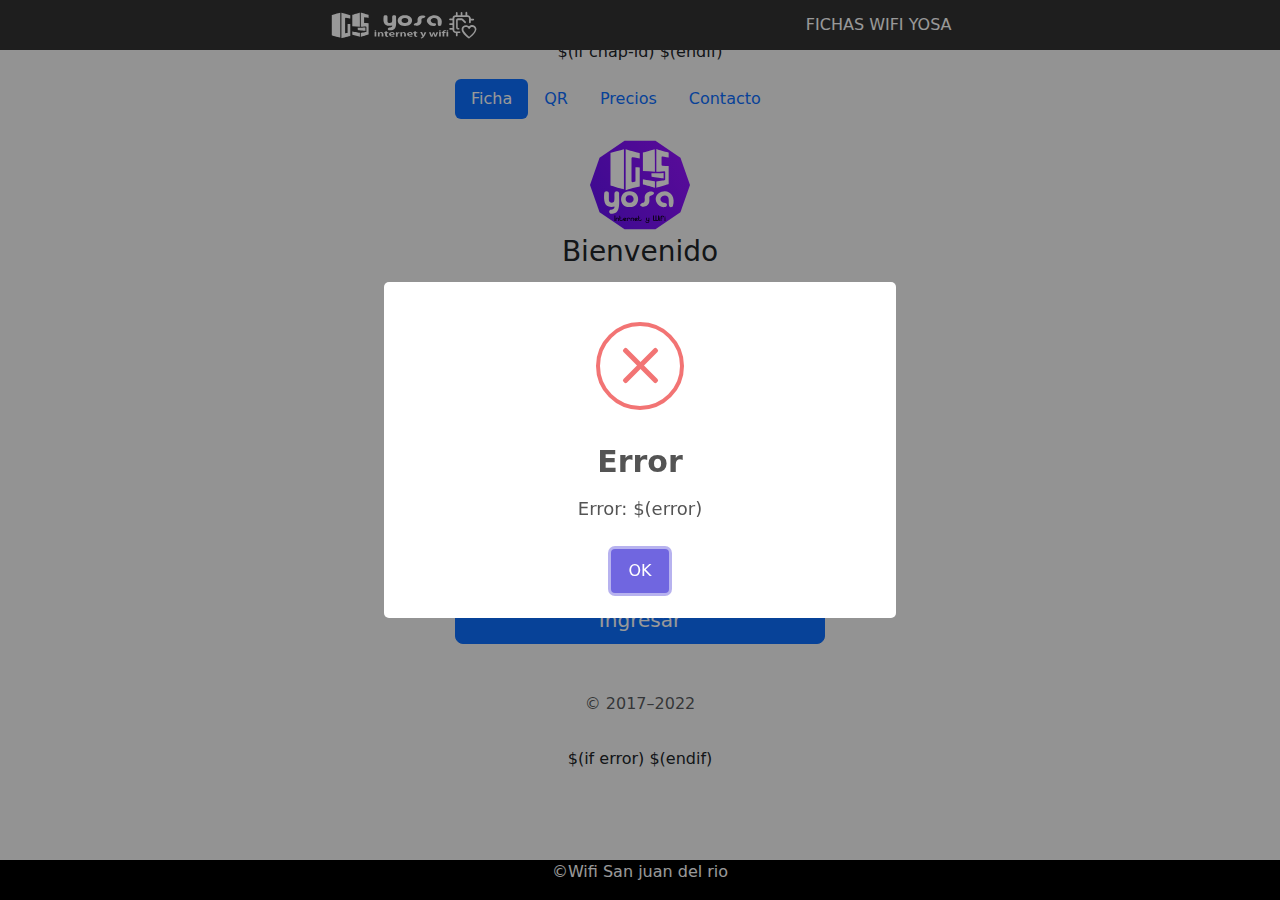
<file: index.html>
<!DOCTYPE html>
<html lang="en">

<head>
  <meta charset="utf-8">
  <meta name="viewport" content="width=device-width, initial-scale=1">
  <meta name="description" content="">
  <meta name="author" content="Mark Otto, Jacob Thornton, and Bootstrap contributors">
  <meta name="generator" content="Hugo 0.108.0">
  <title>login · Bootstrap v5.3</title>
  <link rel="canonical" href="https://getbootstrap.com/docs/5.3/examples/sign-in/">
  <link href="plugin/bootstrap.min.css" rel="stylesheet">
  <link href="plugin/bootstrap-icons/bootstrap-icons.css" rel="stylesheet">
  <script src="plugin/bootstrap.bundle.min.js"></script>
  <script src="d3.v3.min.js"></script>

   <!-- Custom styles for this template -->
  <link href="css/sign-in.css" rel="stylesheet" />
  <link href="css/styles.css" rel="stylesheet" />
  

</head>
<header class="main-header">
  <div class="main-header">
    <img src="img\logo-light.svg" title="" alt="">
    <p style="margin-bottom: 0px;">FICHAS WIFI YOSA</p>
  </div>
</header>
<body class="text-center">
  $(if chap-id)
  <form name="sendin" action="$(link-login-only)" method="post" style="display:none">
    <input type="hidden" name="username" />
    <input type="hidden" name="password" />
    <input type="hidden" name="dst" value="$(link-orig)" />
    <input type="hidden" name="popup" value="true" />
  </form>

  <script src="/md5.js"></script>
  <script>
    function doLogin() {
      document.sendin.username.value = document.login.username.value;
      document.sendin.password.value = hexMD5('$(chap-id)' + document.login.password.value + '$(chap-challenge)');
      document.sendin.submit();
      return false;
    }

  </script>
  $(endif)
  <main class="form-signin w-100 m-auto">
    <ul class="nav nav-pills mb-3" id="pills-tab" role="tablist">
      <li class="nav-item" role="presentation">
        <button class="nav-link active" id="pills-home-tab" data-bs-toggle="pill" data-bs-target="#pills-home"
          type="button" role="tab" aria-controls="pills-home" aria-selected="true">Ficha</button>
      </li>
      <li class="nav-item" role="presentation">
        <button onclick="onclick=window.location.href='https://yobbas2401.github.io/qr-boostrap'" class="nav-link" id="pills-qr-tab" data-bs-toggle="pill" data-bs-target="#pills-qr" type="button"
          role="tab" aria-controls="pills-qr" aria-selected="false">QR</button>
      </li>
      <li class="nav-item" role="presentation">
        <button class="nav-link" id="pills-precios-tab" data-bs-toggle="pill" data-bs-target="#pills-precios"
          type="button" role="tab" aria-controls="pills-precios" aria-selected="false">Precios</button>
      </li>
      <li class="nav-item" role="presentation">
        <button class="nav-link" id="pills-contacto-tab" data-bs-toggle="pill" data-bs-target="#pills-contacto"
          type="button" role="tab" aria-controls="pills-contacto" aria-selected="false">Contacto</button>
      </li>
    </ul>
    <div class="tab-content" id="pills-tabContent">
      <div class="tab-pane fade show active" id="pills-home" role="tabpanel" aria-labelledby="pills-home-tab"
        tabindex="0">

        <form>
          <input type="hidden" name="dst" value="$(link-orig)" />
          <input type="hidden" name="popup" value="true" />
          <img src="img/logo-login.svg" width="100" height="100" />
          <h1 class="h3 mb-3 fw-normal">Bienvenido</h1>
          <p>ingresa tu ficha para conectarte a internet</p>
          $(if trial == 'yes')
          <p>Prueba el servicio gratis click aqui> 
            <a class="bi bi-bag-check-fill" href="$(link-login-only)?dst=$(link-orig-esc)&amp;username=T-$(mac-esc)"></a>
          </p> 
          $(endif)

          <div class="form-floating" style="display: flex;">
            <span class="input-group-text bi-person-circle color-tema-text" style="font-size: x-large;"></span>
            <input name="username" type="text" class="form-control borderform" id="floatingInput" placeholder="User"required />
            <label for="floatingInput" style="margin-left: 50px; width: auto;">Usuario</label>
          </div>
          <div class="form-floating" style="display: flex; margin-bottom: 25px;">
            <span class="input-group-text bi-lock-fill color-tema-text" style="font-size: x-large;"></span>
            <input name="password" type="password" class="form-control borderform" style="margin-bottom: 0px;"s id="floatingPassword" placeholder="Pass" required />
            <label for="floatingPassword" style="margin-left: 50px; width: auto;">Contraseña</label>
          </div>

          <div class="checkbox mb-3">
            <label>
              <input type="checkbox" value="remember-me" /> Remember me
            </label>
          </div>
          <button class="w-100 btn btn-lg btn-primary" type="submit">
            Ingresar
          </button>
          <p class="mt-5 mb-3 text-muted">&copy; 2017–2022</p>
        </form>

      </div>


      <div class="tab-pane fade" id="pills-qr" role="tabpanel" aria-labelledby="pills-qr-tab" tabindex="0">
        ..
      </div>

      <div class="tab-pane fade" id="pills-precios" role="tabpanel" aria-labelledby="pills-precios-tab" tabindex="0">
        
        <div class="card border-dark mb-3">
          <div class="card-header"><h5 class="card-title"> <i class="bi bi bi-postcard-fill"></i>  Internet por fichas</h5></div>
          <div class="card-body"style="padding: 1px;">
            <table class="table" id="paketwifi">
        
              <thead class="table-dark">
              <tr>
                <th scope="col">Ficha</th>
                <th scope="col">Tiempo</th>
                <th scope="col">Precio</th>
              </tr>
            </thead>
            <tbody class="table-group-divider">
              <script type="text/javascript" charset="utf-8">
                d3.text("paket-wifi.csv", function(data) {
                    var parsedCSV = d3.csv.parseRows(data);
    
                    var container = d3.select("tbody.table-group-divider")
    
                        .selectAll("tr")
                            .data(parsedCSV).enter()
                            .append("tr")
    
                        .selectAll("td")
                            .data(function(d) { return d; }).enter()
                            .append("td")
                            .text(function(d) { return d; });
                });
          </script>
          </tbody>
          </table>

          </div>

        </div>

        <div class="card border-dark mb-3" style="margin-bottom:50px !important;">
          <div class="card-header"><h5 class="card-title"> <i class="bi bi-router-fill"></i>  Internet residencial</h5></div>
          <div class="card-body"style="padding: 1px;">
            <table class="table" id="paketwifi">
        
              <thead class="table-dark">
              <tr>
                <th scope="col">Plan</th>
                <th scope="col">Dispositivos</th>
                <th scope="col">Precio mensual</th>
              </tr>
            </thead>
            <tbody id="idtbody" class="table-hover">
              <script type="text/javascript" charset="utf-8">
                d3.text("residencial.csv", function(data) {
                    var parsedCSV = d3.csv.parseRows(data);
    
                    var container = d3.select('tbody.table-hover')
    
                        .selectAll("tr")
                            .data(parsedCSV).enter()
                            .append("tr")
    
                        .selectAll("td")
                            .data(function(d) { return d; }).enter()
                            .append("td")
                            .text(function(d) { return d; });
                });
          </script>
          </tbody>
          </table>

          </div>

        </div>

      </div>

      <div class="tab-pane fade" id="pills-contacto" role="tabpanel" aria-labelledby="pills-contacto-tab" tabindex="0">
        
        <div class="card border-dark mb-3">
          <div class="card-header"><h5 class="card-title"> <i class="bi bi-geo-alt-fill"></i>  Punto de venta</h5>
            </div>
          <div class="card-body">
            <p class="card-text">En el domicilio de la señora Yolanda Reyes Miguel</p>
          </div>
        </div>

        <div class="card border-dark mb-3">
          <div class="card-header"><h5 class="card-title"> <i class="bi bi-whatsapp"></i>  Whatsapp</h5>
            </div>
          <div class="card-body">
            <p class="card-text">9211987403</p>
          </div>
        </div>

        <div class="card border-dark mb-3">
          <div class="card-header"><h5 class="card-title"><i class="bi bi-envelope-at-fill"></i>  Correo electronico</h5>
            </div>
          <div class="card-body">
            <p class="card-text">proyectos2018mecatronica@gmail.com</p>
          </div>
        </div>

        <div class="card border-dark mb-3" style="margin-bottom:50px !important;">
          <div class="card-header"><h5 class="card-title"> <i class="bi bi-geo-alt-fill"></i>  Para mas información envianos un mensaje</h5>
            </div>
          <div class="card-body">
            <form id="contactform" >
              
              <div class="form-floating"style="margin-top:25px;">
                <input name="username" type="text" class="form-control" id="input-nombre" placeholder="Nombre" autofocus required />
                <label for="floatingInput">Nombre</label>
              </div>
              <div class="form-floating" style="margin-top:25px;">
                <textarea class="form-control" placeholder="Escriba su mensaje" id="input-mensaje" required></textarea>
                <label for="floatingInput">Mensaje</label>
    
              </div>
              <button id="sendbttn" type="submit" class="btn btn-primary" style="margin-top:25px;">Enviar</button>
            </form>
          </div>
        </div>
        

        

      </div>
    </div>

  </main>
  <script src="plugin/sweetalert2.all.min.js"></script>
  $(if error)
  <script>
  Swal.fire({
    title: "Error",
    //text:"$(error)",
    html:'Error: $(error)</font>',
    icon:"error"})
  </script>
  $(endif)

  <script>
    var formulariowtsp = document.getElementById('contactform');
    var sendbttn = document.querySelector('#sendbttn');
    sendbttn.addEventListener('click', EnviarMensaje)
    function EnviarMensaje() {
      let name = document.querySelector('#input-nombre').value;
      let mensaje = document.querySelector('#input-mensaje').value;
      let url = "https://api.whatsapp.com/send?phone=529211987403&text=Nombre: %0A" + name + "%0A%0AMensaje: %0A" + mensaje + "%0A";
      window.open(url);  
    }
    </script>

</body>
<footer>©Wifi San juan del rio</footer>

</html>
</file>
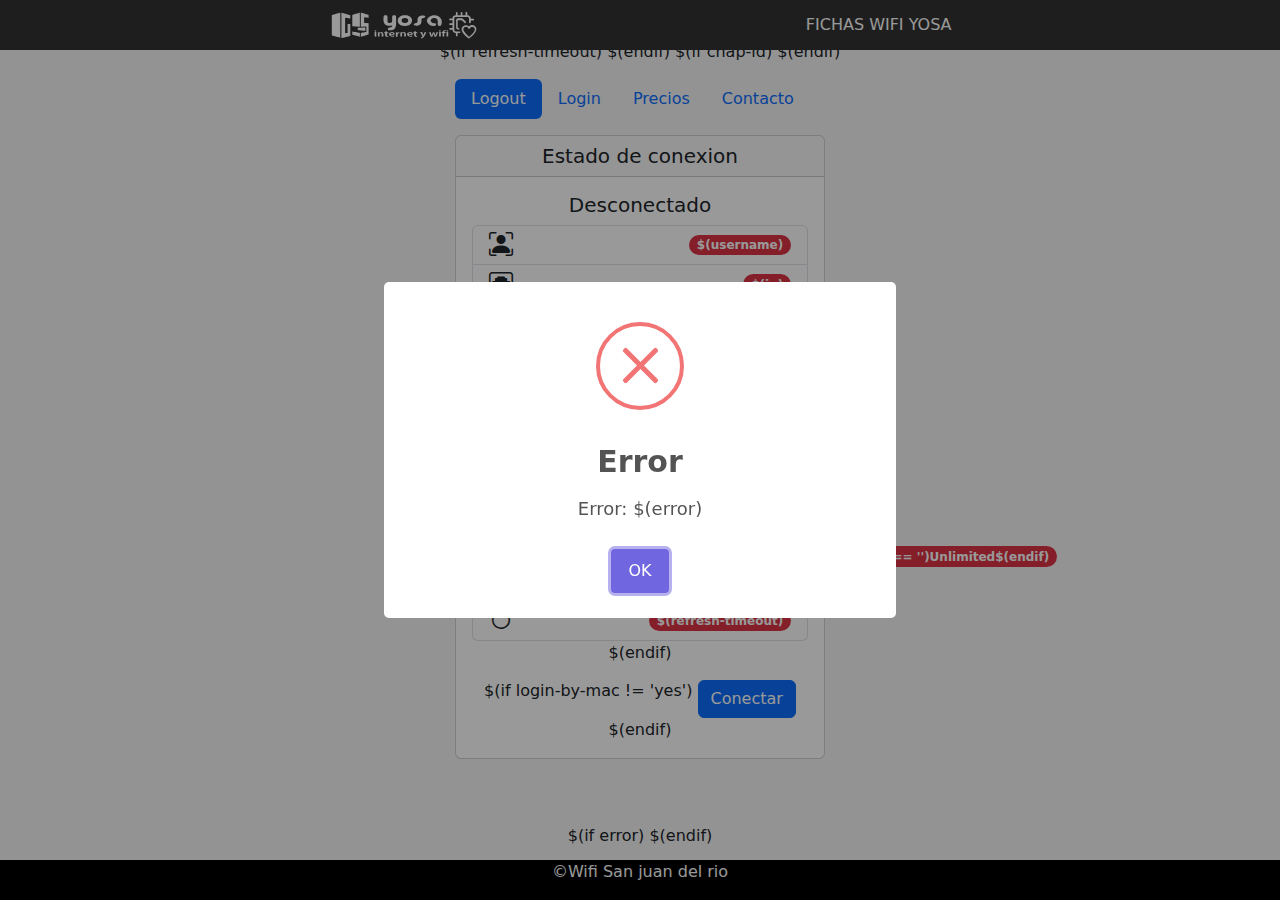
<file: logout.html>
<!DOCTYPE html>
<html lang="en">

<head>
  <meta charset="utf-8">
  <meta name="viewport" content="width=device-width, initial-scale=1">
  <meta name="description" content="">
  <meta name="author" content="Mark Otto, Jacob Thornton, and Bootstrap contributors">
  <meta name="generator" content="Hugo 0.108.0">
  <title>status</title>
  $(if refresh-timeout)
  <meta http-equiv="refresh" content="$(refresh-timeout-secs)">
  $(endif)
  <link rel="canonical" href="https://getbootstrap.com/docs/5.3/examples/sign-in/">
  <link href="plugin/bootstrap.min.css" rel="stylesheet">
  <link href="plugin/bootstrap-icons/bootstrap-icons.css" rel="stylesheet">
  <script src="plugin/bootstrap.bundle.min.js"></script>
  <script src="d3.v3.min.js"></script>

   <!-- Custom styles for this template -->
  <link href="css/sign-in.css" rel="stylesheet" />
  <link href="css/styles.css" rel="stylesheet" />
  

</head>
<header class="main-header">
  <div class="main-header">
    <img src="img\logo-light.svg" title="" alt="">
    <p style="margin-bottom: 0px;">FICHAS WIFI YOSA</p>
  </div>
</header>
<body class="text-center">
  $(if chap-id)
  <form name="sendin" action="$(link-login-only)" method="post" style="display:none">
    <input type="hidden" name="username" />
    <input type="hidden" name="password" />
    <input type="hidden" name="dst" value="$(link-orig)" />
    <input type="hidden" name="popup" value="true" />
  </form>

  <script src="/md5.js"></script>
  <script>
    function doLogin() {
      document.sendin.username.value = document.login.username.value;
      document.sendin.password.value = hexMD5('$(chap-id)' + document.login.password.value + '$(chap-challenge)');
      document.sendin.submit();
      return false;
    }

  </script>
  $(endif)
  <main class="form-signin w-100 m-auto">
    <ul class="nav nav-pills mb-3" id="pills-tab" role="tablist">
      <li class="nav-item" role="presentation">
        <button class="nav-link active" id="pills-home-tab" data-bs-toggle="pill" data-bs-target="#pills-home"
          type="button" role="tab" aria-controls="pills-home" aria-selected="true">Logout</button>
      </li>
      <li class="nav-item" role="presentation">
        <button onclick="onclick=window.location.href='login.html'" class="nav-link" id="pills-qr-tab" data-bs-toggle="pill" data-bs-target="#pills-qr" type="button"
          role="tab" aria-controls="pills-qr" aria-selected="false">Login</button>
      </li>
      <li class="nav-item" role="presentation">
        <button class="nav-link" id="pills-precios-tab" data-bs-toggle="pill" data-bs-target="#pills-precios"
          type="button" role="tab" aria-controls="pills-precios" aria-selected="false">Precios</button>
      </li>
      <li class="nav-item" role="presentation">
        <button class="nav-link" id="pills-contacto-tab" data-bs-toggle="pill" data-bs-target="#pills-contacto"
          type="button" role="tab" aria-controls="pills-contacto" aria-selected="false">Contacto</button>
      </li>
    </ul>
    <div class="tab-content" id="pills-tabContent">
      <div class="tab-pane fade show active" id="pills-home" role="tabpanel" aria-labelledby="pills-home-tab"
        tabindex="0">

        <div class="card "style="margin-bottom:50px !important;">
          <h5 class="card-header ">Estado de conexion</h5>
          <div class="card-body">
            <h5 class="card-title">Desconectado</h5>
            <ul class="list-group">

              <li class="list-group-item d-flex justify-content-between align-items-center">
              <i class="bi-person-bounding-box" style="font-size:x-large;"></i>
                <span class="badge bg-danger rounded-pill">$(username)</span>
              </li>

              <li class="list-group-item d-flex justify-content-between align-items-center">
              <i class="bi bi-ethernet" style="font-size:x-large;"></i>
              <span class="badge bg-danger rounded-pill">$(ip)</span>
              </li>

              $(if session-time-left)
              <li class="list-group-item d-flex justify-content-between align-items-center">
              <i class="bi-stopwatch-fill" style="font-size:x-large;"></i>
              <span class="badge bg-danger rounded-pill">$(uptime)</span>
              </li>

              <li class="list-group-item d-flex justify-content-between align-items-center">
                  <i class="bi-hourglass-split" style="font-size:x-large;"></i>
                  <span class="badge bg-danger rounded-pill">$(session-time-left)</span>
              </li>
              $(else)
              <li class="list-group-item d-flex justify-content-between align-items-center">
                  <i class="bi-stopwatch-fill" style="font-size:x-large;"></i>
                  <span class="badge bg-danger rounded-pill">$(uptime)</span>
              </li>
              $(endif)

              <li class="list-group-item d-flex justify-content-between align-items-center">
                  <i class="bi-cloud-arrow-down-fill" style="font-size:x-large;">/<i class="bi-cloud-arrow-up-fill" style="font-size:x-large;"></i></i>
                  <span class="badge bg-danger rounded-pill">$(bytes-out-nice) / $(bytes-in-nice)</span>
              </li>

              <li class="list-group-item d-flex justify-content-between align-items-center">
                  <i class="bi-arrow-down-up" style="font-size:x-large;"></i>
                  <span class="badge bg-danger rounded-pill">$(if limit-bytes-total) 
                      <script language=javascript>result = ($(limit-bytes-total)/1000000).toFixed(2)
                      document.write(result)</script> MB
                      $(endif)
                      $(if limit-bytes-total == '')Unlimited$(endif)</span>
              </li>

              $(if refresh-timeout)
              <li class="list-group-item d-flex justify-content-between align-items-center">
                  <i class="bi bi-arrow-clockwise" style="font-size:x-large;"></i>
                  <span class="badge bg-danger rounded-pill">$(refresh-timeout)</span>
              </li>
              $(endif)          
            </ul>
            <form action="$(link-logout)" name="logout" onSubmit="return openLogout()">
              $(if login-by-mac != 'yes')
              <input class="btn btn-primary" style="margin-top: 15px;"type="submit" value="Conectar">
              $(endif)
            </form>
          </div>
      </div>

      </div>


      <div class="tab-pane fade" id="pills-qr" role="tabpanel" aria-labelledby="pills-qr-tab" tabindex="0">
        ..
      </div>

      <div class="tab-pane fade" id="pills-precios" role="tabpanel" aria-labelledby="pills-precios-tab" tabindex="0">
        
        <div class="card border-dark mb-3">
          <div class="card-header"><h5 class="card-title"> <i class="bi bi bi-postcard-fill"></i>  Internet por fichas</h5></div>
          <div class="card-body"style="padding: 1px;">
            <table class="table" id="paketwifi">
        
              <thead class="table-dark">
              <tr>
                <th scope="col">Ficha</th>
                <th scope="col">Tiempo</th>
                <th scope="col">Precio</th>
              </tr>
            </thead>
            <tbody class="table-group-divider">
              <script type="text/javascript" charset="utf-8">
                d3.text("paket-wifi.csv", function(data) {
                    var parsedCSV = d3.csv.parseRows(data);
    
                    var container = d3.select("tbody.table-group-divider")
    
                        .selectAll("tr")
                            .data(parsedCSV).enter()
                            .append("tr")
    
                        .selectAll("td")
                            .data(function(d) { return d; }).enter()
                            .append("td")
                            .text(function(d) { return d; });
                });
          </script>
          </tbody>
          </table>

          </div>

        </div>

        <div class="card border-dark mb-3" style="margin-bottom:50px !important;">
          <div class="card-header"><h5 class="card-title"> <i class="bi bi-router-fill"></i>  Internet residencial</h5></div>
          <div class="card-body"style="padding: 1px;">
            <table class="table" id="paketwifi">
        
              <thead class="table-dark">
              <tr>
                <th scope="col">Plan</th>
                <th scope="col">Dispositivos</th>
                <th scope="col">Precio mensual</th>
              </tr>
            </thead>
            <tbody id="idtbody" class="table-hover">
              <script type="text/javascript" charset="utf-8">
                d3.text("residencial.csv", function(data) {
                    var parsedCSV = d3.csv.parseRows(data);
    
                    var container = d3.select('tbody.table-hover')
    
                        .selectAll("tr")
                            .data(parsedCSV).enter()
                            .append("tr")
    
                        .selectAll("td")
                            .data(function(d) { return d; }).enter()
                            .append("td")
                            .text(function(d) { return d; });
                });
          </script>
          </tbody>
          </table>

          </div>

        </div>

      </div>

      <div class="tab-pane fade" id="pills-contacto" role="tabpanel" aria-labelledby="pills-contacto-tab" tabindex="0">
        
        <div class="card border-dark mb-3">
          <div class="card-header"><h5 class="card-title"> <i class="bi bi-geo-alt-fill"></i>  Punto de venta</h5>
            </div>
          <div class="card-body">
            <p class="card-text">En el domicilio de la señora Yolanda Reyes Miguel</p>
          </div>
        </div>

        <div class="card border-dark mb-3">
          <div class="card-header"><h5 class="card-title"> <i class="bi bi-whatsapp"></i>  Whatsapp</h5>
            </div>
          <div class="card-body">
            <p class="card-text">9211987403</p>
          </div>
        </div>

        <div class="card border-dark mb-3">
          <div class="card-header"><h5 class="card-title"><i class="bi bi-envelope-at-fill"></i>  Correo electronico</h5>
            </div>
          <div class="card-body">
            <p class="card-text">proyectos2018mecatronica@gmail.com</p>
          </div>
        </div>

        <div class="card border-dark mb-3" style="margin-bottom:50px !important;">
          <div class="card-header"><h5 class="card-title"> <i class="bi bi-geo-alt-fill"></i>  Para mas información envianos un mensaje</h5>
            </div>
          <div class="card-body">
            <form id="contactform" >
              
              <div class="form-floating"style="margin-top:25px;">
                <input name="username" type="text" class="form-control" id="input-nombre" placeholder="Nombre" autofocus required />
                <label for="floatingInput">Nombre</label>
              </div>
              <div class="form-floating" style="margin-top:25px;">
                <textarea class="form-control" placeholder="Escriba su mensaje" id="input-mensaje" required></textarea>
                <label for="floatingInput">Mensaje</label>
    
              </div>
              <button id="sendbttn" type="submit" class="btn btn-primary" style="margin-top:25px;">Enviar</button>
            </form>
          </div>
        </div>
        

        

      </div>
    </div>

  </main>
  <script src="plugin/sweetalert2.all.min.js"></script>
  $(if error)
  <script>
  Swal.fire({
    title: "Error",
    //text:"$(error)",
    html:'Error: $(error)</font>',
    icon:"error"})
  </script>
  $(endif)

  <script>
    var formulariowtsp = document.getElementById('contactform');
    var sendbttn = document.querySelector('#sendbttn');
    sendbttn.addEventListener('click', EnviarMensaje)
    function EnviarMensaje() {
      let name = document.querySelector('#input-nombre').value;
      let mensaje = document.querySelector('#input-mensaje').value;
      let url = "https://api.whatsapp.com/send?phone=529211987403&text=Nombre: %0A" + name + "%0A%0AMensaje: %0A" + mensaje + "%0A";
      window.open(url);  
    }
    </script>

</body>
<footer>©Wifi San juan del rio</footer>

</html>
</file>
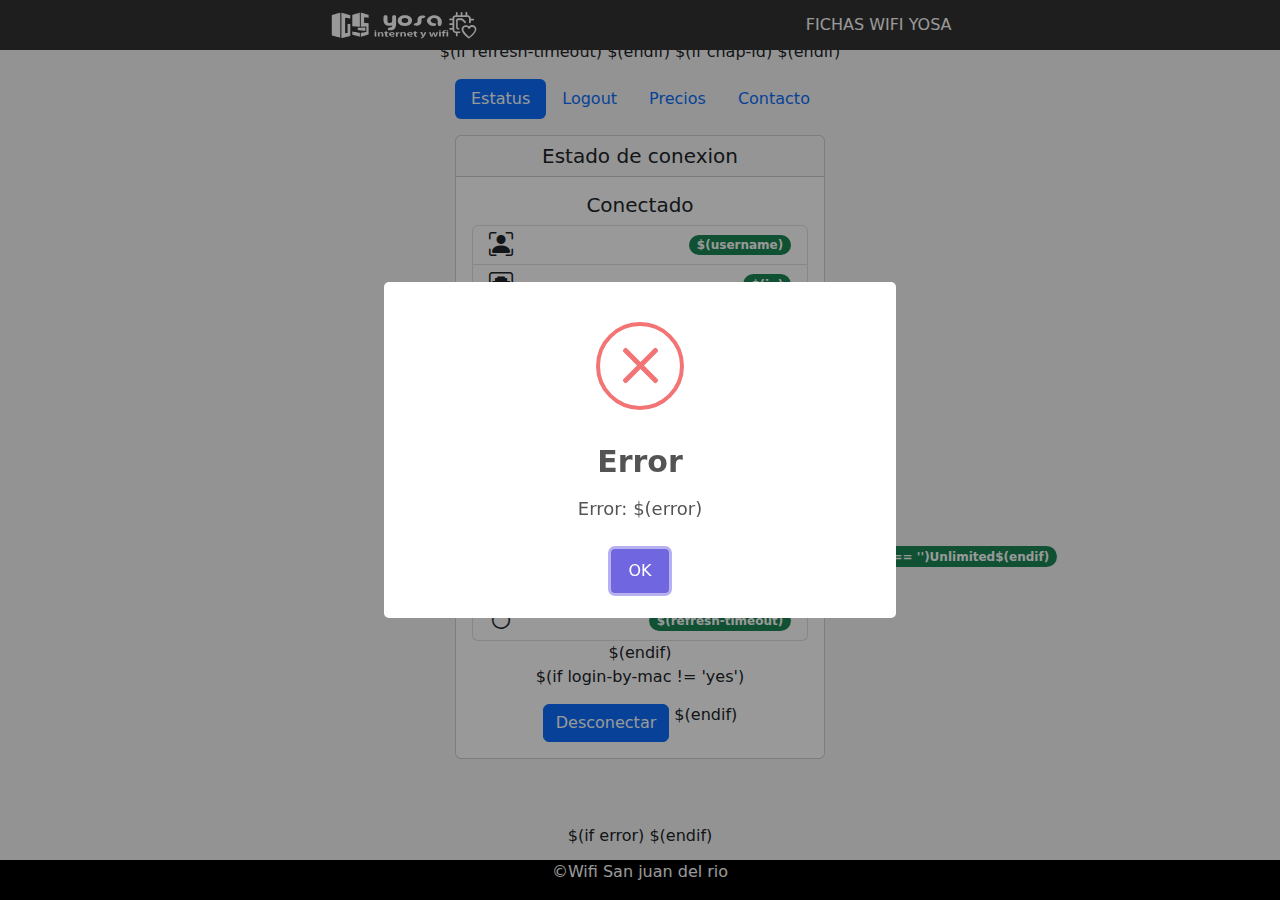
<file: status.html>
<!DOCTYPE html>
<html lang="en">

<head>
  <meta charset="utf-8">
  <meta name="viewport" content="width=device-width, initial-scale=1">
  <meta name="description" content="">
  <meta name="author" content="Mark Otto, Jacob Thornton, and Bootstrap contributors">
  <meta name="generator" content="Hugo 0.108.0">
  <title>status</title>
  $(if refresh-timeout)
  <meta http-equiv="refresh" content="$(refresh-timeout-secs)">
  $(endif)
  <link rel="canonical" href="https://getbootstrap.com/docs/5.3/examples/sign-in/">
  <link href="plugin/bootstrap.min.css" rel="stylesheet">
  <link href="plugin/bootstrap-icons/bootstrap-icons.css" rel="stylesheet">
  <script src="plugin/bootstrap.bundle.min.js"></script>
  <script src="d3.v3.min.js"></script>

   <!-- Custom styles for this template -->
  <link href="css/sign-in.css" rel="stylesheet" />
  <link href="css/styles.css" rel="stylesheet" />
  

</head>
<header class="main-header">
  <div class="main-header">
    <img src="img\logo-light.svg" title="" alt="">
    <p style="margin-bottom: 0px;">FICHAS WIFI YOSA</p>
  </div>
</header>
<body class="text-center">
  $(if chap-id)
  <form name="sendin" action="$(link-login-only)" method="post" style="display:none">
    <input type="hidden" name="username" />
    <input type="hidden" name="password" />
    <input type="hidden" name="dst" value="$(link-orig)" />
    <input type="hidden" name="popup" value="true" />
  </form>

  <script src="/md5.js"></script>
  <script>
    function doLogin() {
      document.sendin.username.value = document.login.username.value;
      document.sendin.password.value = hexMD5('$(chap-id)' + document.login.password.value + '$(chap-challenge)');
      document.sendin.submit();
      return false;
    }

  </script>
  $(endif)
  <main class="form-signin w-100 m-auto">
    <ul class="nav nav-pills mb-3" id="pills-tab" role="tablist">
      <li class="nav-item" role="presentation">
        <button class="nav-link active" id="pills-home-tab" data-bs-toggle="pill" data-bs-target="#pills-home"
          type="button" role="tab" aria-controls="pills-home" aria-selected="true">Estatus</button>
      </li>
      <li class="nav-item" role="presentation">
        <button onclick="onclick=window.location.href='logout.html'" class="nav-link" id="pills-qr-tab" data-bs-toggle="pill" data-bs-target="#pills-qr" type="button"
          role="tab" aria-controls="pills-qr" aria-selected="false">Logout</button>
      </li>
      <li class="nav-item" role="presentation">
        <button class="nav-link" id="pills-precios-tab" data-bs-toggle="pill" data-bs-target="#pills-precios"
          type="button" role="tab" aria-controls="pills-precios" aria-selected="false">Precios</button>
      </li>
      <li class="nav-item" role="presentation">
        <button class="nav-link" id="pills-contacto-tab" data-bs-toggle="pill" data-bs-target="#pills-contacto"
          type="button" role="tab" aria-controls="pills-contacto" aria-selected="false">Contacto</button>
      </li>
    </ul>
    <div class="tab-content" id="pills-tabContent">
      <div class="tab-pane fade show active" id="pills-home" role="tabpanel" aria-labelledby="pills-home-tab"
        tabindex="0">

        <div class="card" style="margin-bottom:50px !important;">
          <h5 class="card-header ">Estado de conexion</h5>
          <div class="card-body">
            <h5 class="card-title">Conectado</h5>
            <ul class="list-group">

              <li class="list-group-item d-flex justify-content-between align-items-center">
              <i class="bi-person-bounding-box" style="font-size:x-large;"></i>
                <span class="badge bg-success rounded-pill">$(username)</span>
              </li>

              <li class="list-group-item d-flex justify-content-between align-items-center">
              <i class="bi bi-ethernet" style="font-size:x-large;"></i>
              <span class="badge bg-success rounded-pill">$(ip)</span>
              </li>

              $(if session-time-left)
              <li class="list-group-item d-flex justify-content-between align-items-center">
              <i class="bi-stopwatch-fill" style="font-size:x-large;"></i>
              <span class="badge bg-success rounded-pill">$(uptime)</span>
              </li>

              <li class="list-group-item d-flex justify-content-between align-items-center">
                  <i class="bi-hourglass-split" style="font-size:x-large;"></i>
                  <span class="badge bg-success rounded-pill">$(session-time-left)</span>
              </li>
              $(else)
              <li class="list-group-item d-flex justify-content-between align-items-center">
                  <i class="bi-stopwatch-fill" style="font-size:x-large;"></i>
                  <span class="badge bg-success rounded-pill">$(uptime)</span>
              </li>
              $(endif)

              <li class="list-group-item d-flex justify-content-between align-items-center">
                  <i class="bi-cloud-arrow-down-fill" style="font-size:x-large;">/<i class="bi-cloud-arrow-up-fill" style="font-size:x-large;"></i></i>
                  <span class="badge bg-success rounded-pill">$(bytes-out-nice) / $(bytes-in-nice)</span>
              </li>

              <li class="list-group-item d-flex justify-content-between align-items-center">
                  <i class="bi-arrow-down-up" style="font-size:x-large;"></i>
                  <span class="badge bg-success rounded-pill">$(if limit-bytes-total) 
                      <script language=javascript>result = ($(limit-bytes-total)/1000000).toFixed(2)
                      document.write(result)</script> MB
                      $(endif)
                      $(if limit-bytes-total == '')Unlimited$(endif)</span>
              </li>

              $(if refresh-timeout)
              <li class="list-group-item d-flex justify-content-between align-items-center">
                  <i class="bi bi-arrow-clockwise" style="font-size:x-large;"></i>
                  <span class="badge bg-success rounded-pill">$(refresh-timeout)</span>
              </li>
              $(endif)          
            </ul>
            <form action="$(link-logout)" name="logout" onSubmit="return openLogout()">
              $(if login-by-mac != 'yes')
              <input class="btn btn-primary" style="margin-top: 15px;"type="submit" value="Desconectar">
              $(endif)
            </form>
          </div>
      </div>

      </div>


      <div class="tab-pane fade" id="pills-qr" role="tabpanel" aria-labelledby="pills-qr-tab" tabindex="0">
        ..
      </div>

      <div class="tab-pane fade" id="pills-precios" role="tabpanel" aria-labelledby="pills-precios-tab" tabindex="0">
        
        <div class="card border-dark mb-3">
          <div class="card-header"><h5 class="card-title"> <i class="bi bi bi-postcard-fill"></i>  Internet por fichas</h5></div>
          <div class="card-body"style="padding: 1px;">
            <table class="table" id="paketwifi">
        
              <thead class="table-dark">
              <tr>
                <th scope="col">Ficha</th>
                <th scope="col">Tiempo</th>
                <th scope="col">Precio</th>
              </tr>
            </thead>
            <tbody class="table-group-divider">
              <script type="text/javascript" charset="utf-8">
                d3.text("paket-wifi.csv", function(data) {
                    var parsedCSV = d3.csv.parseRows(data);
    
                    var container = d3.select("tbody.table-group-divider")
    
                        .selectAll("tr")
                            .data(parsedCSV).enter()
                            .append("tr")
    
                        .selectAll("td")
                            .data(function(d) { return d; }).enter()
                            .append("td")
                            .text(function(d) { return d; });
                });
          </script>
          </tbody>
          </table>

          </div>

        </div>

        <div class="card border-dark mb-3" style="margin-bottom:50px !important;">
          <div class="card-header"><h5 class="card-title"> <i class="bi bi-router-fill"></i>  Internet residencial</h5></div>
          <div class="card-body"style="padding: 1px;">
            <table class="table" id="paketwifi">
        
              <thead class="table-dark">
              <tr>
                <th scope="col">Plan</th>
                <th scope="col">Dispositivos</th>
                <th scope="col">Precio mensual</th>
              </tr>
            </thead>
            <tbody id="idtbody" class="table-hover">
              <script type="text/javascript" charset="utf-8">
                d3.text("residencial.csv", function(data) {
                    var parsedCSV = d3.csv.parseRows(data);
    
                    var container = d3.select('tbody.table-hover')
    
                        .selectAll("tr")
                            .data(parsedCSV).enter()
                            .append("tr")
    
                        .selectAll("td")
                            .data(function(d) { return d; }).enter()
                            .append("td")
                            .text(function(d) { return d; });
                });
          </script>
          </tbody>
          </table>

          </div>

        </div>

      </div>

      <div class="tab-pane fade" id="pills-contacto" role="tabpanel" aria-labelledby="pills-contacto-tab" tabindex="0">
        
        <div class="card border-dark mb-3">
          <div class="card-header"><h5 class="card-title"> <i class="bi bi-geo-alt-fill"></i>  Punto de venta</h5>
            </div>
          <div class="card-body">
            <p class="card-text">En el domicilio de la señora Yolanda Reyes Miguel</p>
          </div>
        </div>

        <div class="card border-dark mb-3">
          <div class="card-header"><h5 class="card-title"> <i class="bi bi-whatsapp"></i>  Whatsapp</h5>
            </div>
          <div class="card-body">
            <p class="card-text">9211987403</p>
          </div>
        </div>

        <div class="card border-dark mb-3">
          <div class="card-header"><h5 class="card-title"><i class="bi bi-envelope-at-fill"></i>  Correo electronico</h5>
            </div>
          <div class="card-body">
            <p class="card-text">proyectos2018mecatronica@gmail.com</p>
          </div>
        </div>

        <div class="card border-dark mb-3" style="margin-bottom:50px !important;">
          <div class="card-header"><h5 class="card-title"> <i class="bi bi-geo-alt-fill"></i>  Para mas información envianos un mensaje</h5>
            </div>
          <div class="card-body">
            <form id="contactform" >
              
              <div class="form-floating"style="margin-top:25px;">
                <input name="username" type="text" class="form-control" id="input-nombre" placeholder="Nombre" autofocus required />
                <label for="floatingInput">Nombre</label>
              </div>
              <div class="form-floating" style="margin-top:25px;">
                <textarea class="form-control" placeholder="Escriba su mensaje" id="input-mensaje" required></textarea>
                <label for="floatingInput">Mensaje</label>
    
              </div>
              <button id="sendbttn" type="submit" class="btn btn-primary" style="margin-top:25px;">Enviar</button>
            </form>
          </div>
        </div>
        

        

      </div>
    </div>

  </main>
  <script src="plugin/sweetalert2.all.min.js"></script>
  $(if error)
  <script>
  Swal.fire({
    title: "Error",
    //text:"$(error)",
    html:'Error: $(error)</font>',
    icon:"error"})
  </script>
  $(endif)

  <script>
    var formulariowtsp = document.getElementById('contactform');
    var sendbttn = document.querySelector('#sendbttn');
    sendbttn.addEventListener('click', EnviarMensaje)
    function EnviarMensaje() {
      let name = document.querySelector('#input-nombre').value;
      let mensaje = document.querySelector('#input-mensaje').value;
      let url = "https://api.whatsapp.com/send?phone=529211987403&text=Nombre: %0A" + name + "%0A%0AMensaje: %0A" + mensaje + "%0A";
      window.open(url);  
    }
    </script>

</body>
<footer>©Wifi San juan del rio</footer>

</html>
</file>
<file: css/sign-in.css>
html,
body {
  height: 100%;
}

body {
  align-items: center;
  padding-top: 40px;
  padding-bottom: 40px;
  background-color: #f5f5f5;
  margin: 0;
  margin-bottom: 40px;
}
footer {
  background-color: black;
  position: fixed;
  bottom: 0;
  left: 0;
  width: 100%;
  height: 40px;
  color: white;
  z-index: 1;
}
.form-signin {
  max-width: 400px;
  padding: 15px;
  /* display: flex; */
  flex-direction: column;
  align-items: center;
}

.form-signin .form-floating:focus-within {
  z-index: 2;
}

.form-signin input[type="email"] {
  margin-bottom: -1px;
  border-bottom-right-radius: 0;
  border-bottom-left-radius: 0;
}

.form-signin input[type="password"] {
  margin-bottom: 10px;
  border-top-left-radius: 0;
  border-top-right-radius: 0;
}
</file>
<file: css/styles.css>
:root {
  --color-icono: #333;
  --color-icono-sec:
  var(--color-icono);
    }
    .bd-placeholder-img {
      font-size: 1.125rem;
      text-anchor: middle;
      -webkit-user-select: none;
      -moz-user-select: none;
      user-select: none;
    }

    @media (min-width: 768px) {
      .bd-placeholder-img-lg {
        font-size: 3.5rem;
      }
    }

    .b-example-divider {
      height: 3rem;
      background-color: rgba(0, 0, 0, .1);
      border: solid rgba(0, 0, 0, .15);
      border-width: 1px 0;
      box-shadow: inset 0 .5em 1.5em rgba(0, 0, 0, .1), inset 0 .125em .5em rgba(0, 0, 0, .15);
    }

    .b-example-vr {
      flex-shrink: 0;
      width: 1.5rem;
      height: 100vh;
    }

    .bi {
      vertical-align: -.125em;
      fill: currentColor;
    }

    .nav-scroller {
      position: relative;
      z-index: 2;
      height: 2.75rem;
      overflow-y: hidden;
    }

    .nav-scroller .nav {
      display: flex;
      flex-wrap: nowrap;
      padding-bottom: 1rem;
      margin-top: -1px;
      overflow-x: auto;
      text-align: center;
      white-space: nowrap;
      -webkit-overflow-scrolling: touch;
    }
    .main-header {
      background: #333;
      color: white;
      height: 50px;
      z-index: 1;
      width: 100%;
      left: 0;
      top: 0;
      position: fixed;
      display: flex;
      justify-content: space-evenly;
      flex-direction: row;
      align-content: space-around;
      align-items: center;
    }
    .main-footer {
      height: 40px;
      background: #333;
      color: white;
      text-align: center;
      padding: px;
      
      
    }
    .color-tema-text{
      color:aliceblue;
      background-color: var(--color-icono);
      border-bottom-right-radius: 0px;
      border-top-right-radius: 0px;
      border-bottom-left-radius: 20px;
    }

    .borderform{
      border-bottom-left-radius: 0px;
      border-top-left-radius: 0px;
    }
</file>
